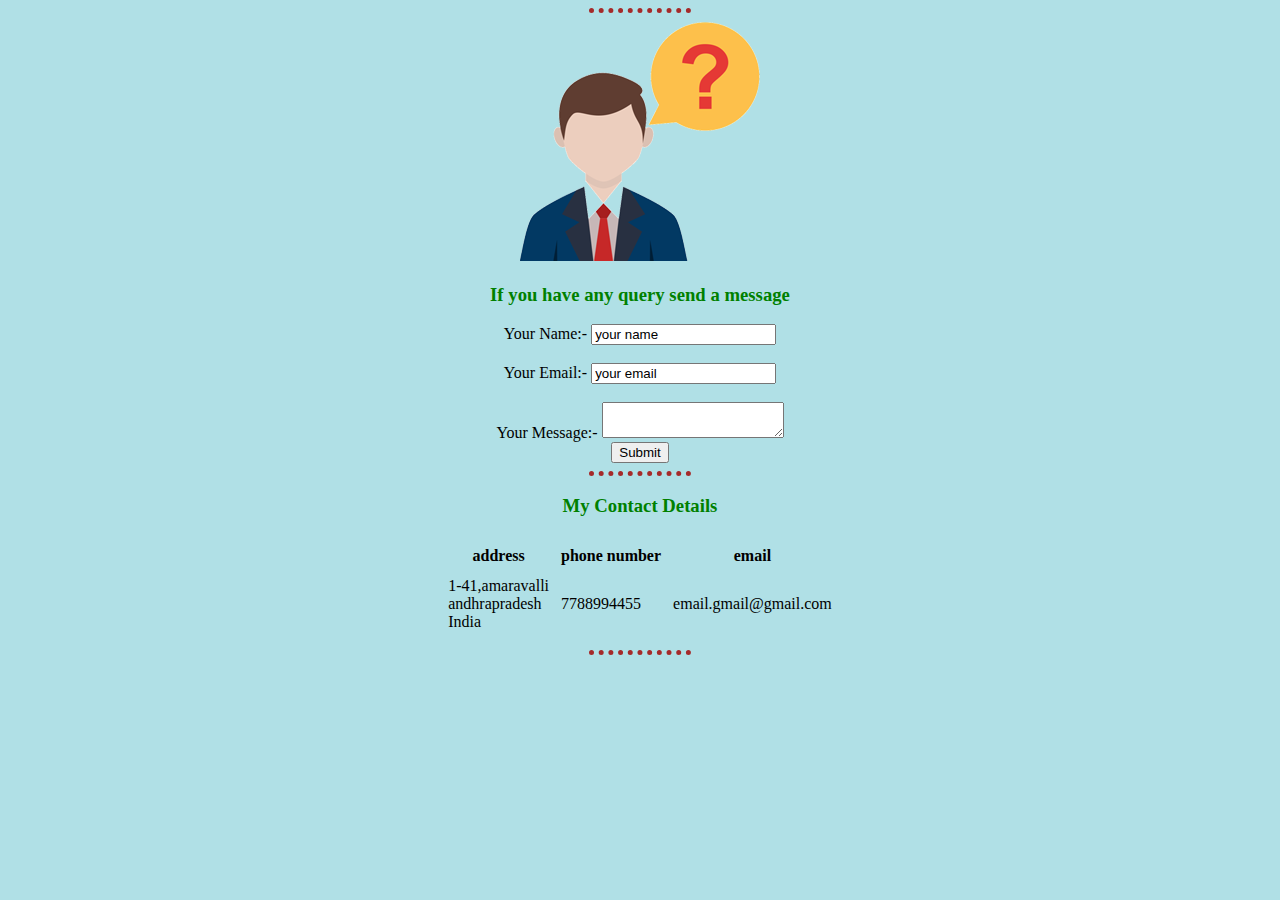
<file: contact.html>
<!DOCTYPE html>
<html lang="en" dir="ltr">

<head>
  <meta charset="utf-8">
  <title>contact</title>
  <link rel="stylesheet" href="../css/styles.css">
</head>
<center>
   <body>
    <hr>
    <img src="support.png" alt="">
    <h3>If you have any query send a message</h3>
    <form class="" action="mailto:info@website.com" method="post" enctype="text/plain">
      <label>Your Name:-</label>
      <input type="Name:-" name="Your Name:-" value="your name"><br>
      <br>
      <label>Your Email:-</label>
      <input type="Email:-" name="Your Email:-" value="your email">
      <br><br>
      <label>Your Message:-</label>
      <textarea name="Your Message:- " rows="0.5" cols="0"></textarea><br>
      <input type="submit" name="submit">
    </form>
    <hr>
    <h3>My Contact Details</h3>
    <table cellspacing="10">
      <thead>
        <tr>
          <th>address</th>
          <th>phone number</th>
          <th>email</th>
        </tr>
      </thead>
      <tbody>
        <tr>
          <td>1-41,amaravalli <br> andhrapradesh <br> India</td>
          <td>7788994455</td>
          <td>email.gmail@gmail.com</td>
        </tr>
      </tbody>
    </table>
    <hr>
  </body>
</center>

</html>
</file>
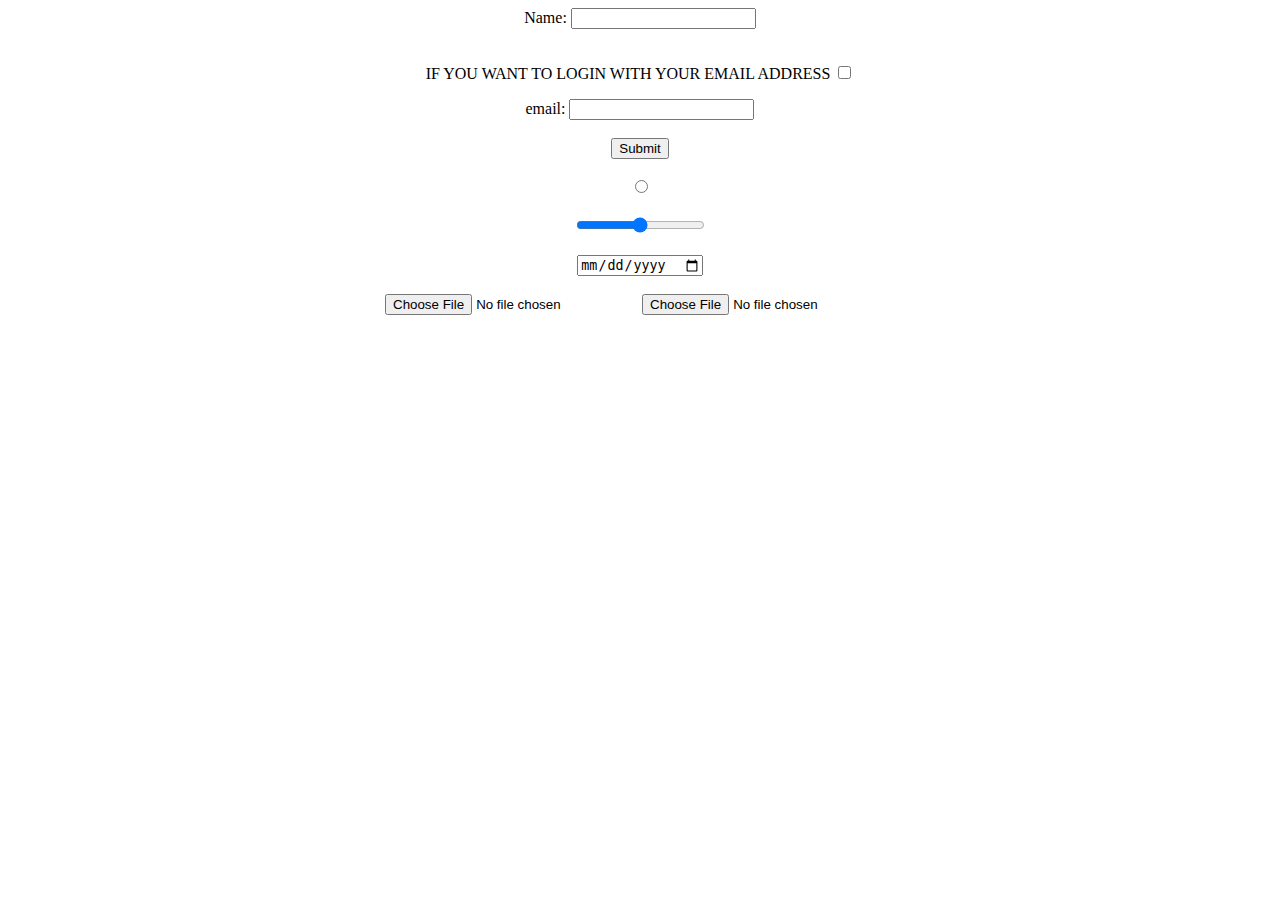
<file: lable,inputs.html>
<!DOCTYPE html>
<html lang="en" dir="ltr">
  <head>
    <meta charset="utf-8">
    <title>Labels Inputs</title>
  </head>
  <body>
    <meta http-equiv="refresh" content="5">
    <center>
    <form>
      <label>Name:</label>
      <input type="text"><br><br>
      <p>IF YOU WANT TO LOGIN WITH YOUR EMAIL ADDRESS
        <input type="checkbox">
      </p>
      <label>email:</label>
      <input type="text"><br><br>
      <input type="submit"><br><br>
      <input type="radio"><br><br>
      <input type="range" ><br><br>
      <input type="date" ><br><br>
      <input type="file">
      <input type="file" name="choosen" value="nochoosen">
    </form>
  </body>
</html>
</file>
<file: css/styles.css>
body{
  background-color: powderblue;
}
hr {
  border-style: none;
  border-top-style: dotted;
  border-color: brown;
  border-width: 5px;
  width: 8%;
}
h1{
  color: #66BF;
}
h2{color: brown;
}
h3{
  color: green;
}
h4{
  color: silver;
}
h5{
  color: white;
}
.circular {

  border-radius: 50%;
}
.prasanna{
  background-color: silver;
}
img:hover{ background-color: pink;}
</file>
